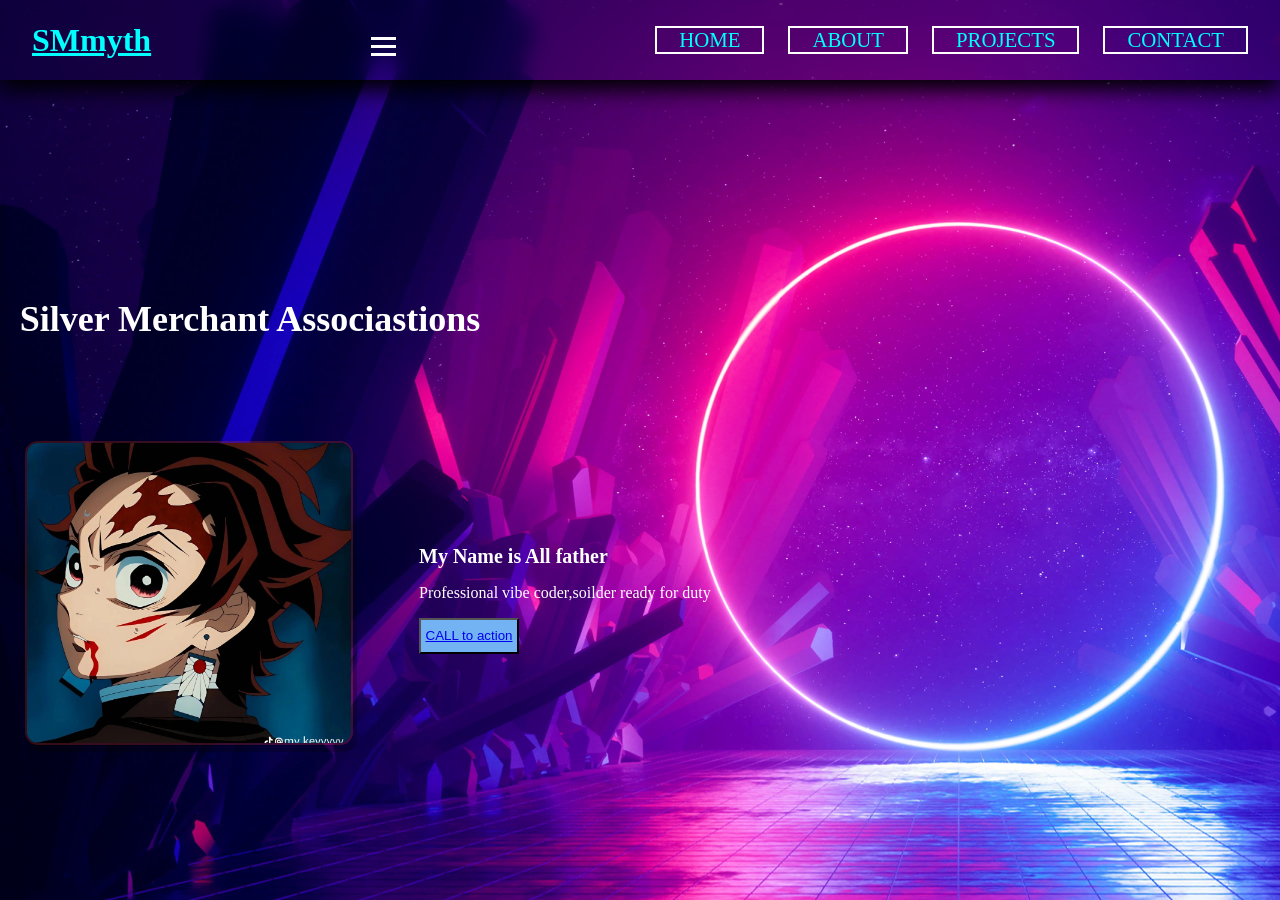
<file: dumbreni stewart h250406z/index.html>
<!DOCTYPE html>
<html>
    <head>
        <title>Silver Merchant</title>
    <link rel="stylesheet"  href="hero.css" />
    <link rel="stylesheet"  href="navbar.css" />
    
    </head>
  
<body>
<nav class="navbar">
    <div class="navbar-container">
        <a href="index.html" class="navbar-logo">SMmyth</a>
        <button class ="navbar-toggle">
            <span class="bar"></span>
             <span class="bar"></span>
              <span class="bar"></span>
        </button>
        <ul class="navbar-menu">
            <li><a href="index.html" class="active">HOME</a></li>
             <li><a href="about.html">ABOUT</a></li>
              <li><a href="projects.html">PROJECTS</a></li>
               <li><a href="contact.html">CONTACT</a></li>
        </ul>
    </div>
</nav>
<h1 class="silver">Silver Merchant Associastions</h1>
<main>
/<div class = "wrapper">
<div class="profile">
<img src="images/1 (6).png" alt="">
</div>
<div class ="intro">
    <h1>My Name is All father</h1>
    <P>Professional vibe coder,soilder ready for duty</P>
    <div class="intro">
            <h1></h1>
            <p></p>
            <button><a href = "contact.html">CALL to action</button>
        </div>
    </div>
</div>

</div>
<script src="javascript.js"></script>
</body>
</html>
</file>
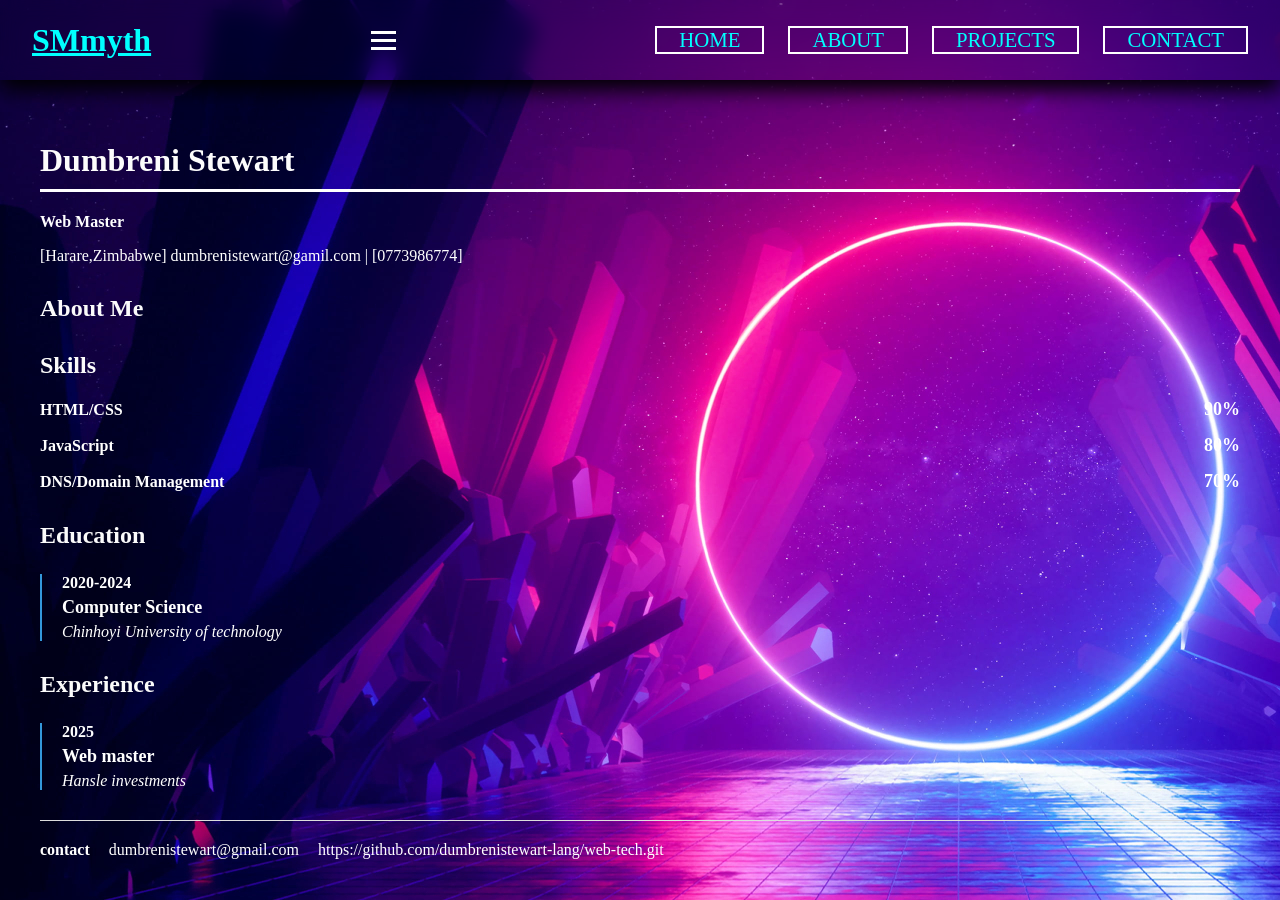
<file: dumbreni stewart h250406z/about.html>
<!DOCTYPE html>
<html>
    <head>
        <title>Silver Merchant</title>
    <link rel="stylesheet" href="about.css" />
 <link rel="stylesheet" href="navbar.css" />
    </head>
  
<body>
<nav class="navbar">
    <div class="navbar-container">
        <a href="index.html" class="navbar-logo">SMmyth</a>
        <button class ="navbar-toggle">
            <span class="bar"></span>
             <span class="bar"></span>
              <span class="bar"></span>
        </button>
        <ul class="navbar-menu">
            <li><a href="index.html" class="active">HOME</a></li>
             <li><a href="about.html">ABOUT</a></li>
              <li><a href="projects.html">PROJECTS</a></li>
               <li><a href="contact.html">CONTACT</a></li>
        </ul>
    </div>
</nav>
<div class="container">
        
        <h1>Dumbreni Stewart</h1>
        <p><strong>Web Master</strong></p>
        <p>[Harare,Zimbabwe] dumbrenistewart@gamil.com | [0773986774]</p>

        <h2>About Me</h2>
        <div class="bio">
            <p> </p>
        </div>

        <h2>Skills</h2>
        
        <div class="skill">
            <div class="skill-name">HTML/CSS</div>
            <div class="skill-percent">90%</div>
        </div>

        
        <div class="skill">
            <div class="skill-name">JavaScript </div>
            <div class="skill-percent">80%</div>
        </div>

        
        <div class="skill">
            <div class="skill-name">DNS/Domain Management </div>
            <div class="skill-percent">70%</div>
        </div>

       

        <h2>Education</h2>
        
        <div class="timeline-item">
            <div class="date">2020-2024</div>
            <div class="title">Computer Science</div>
            <div class="subtitle">Chinhoyi University of technology</div>
           
        </div>

       

        <h2>Experience</h2>
        
      

        <div class="timeline-item">
            <div class="date">2025</div>
            <div class="title">Web master</div>
            <div class="subtitle">Hansle investments</div>
           
        </div>

       

        <div class="contact">
            <strong><a href ="contact.html">contact</a></strong>
            <a href="mailto:your@email.com">dumbrenistewart@gmail.com</a>
           
            <a href="https://github.com/yourprofile">https://github.com/dumbrenistewart-lang/web-tech.git</a>
        </div>

    </div>




<script src="javascript.js"></script>
</body>
</html>
</file>
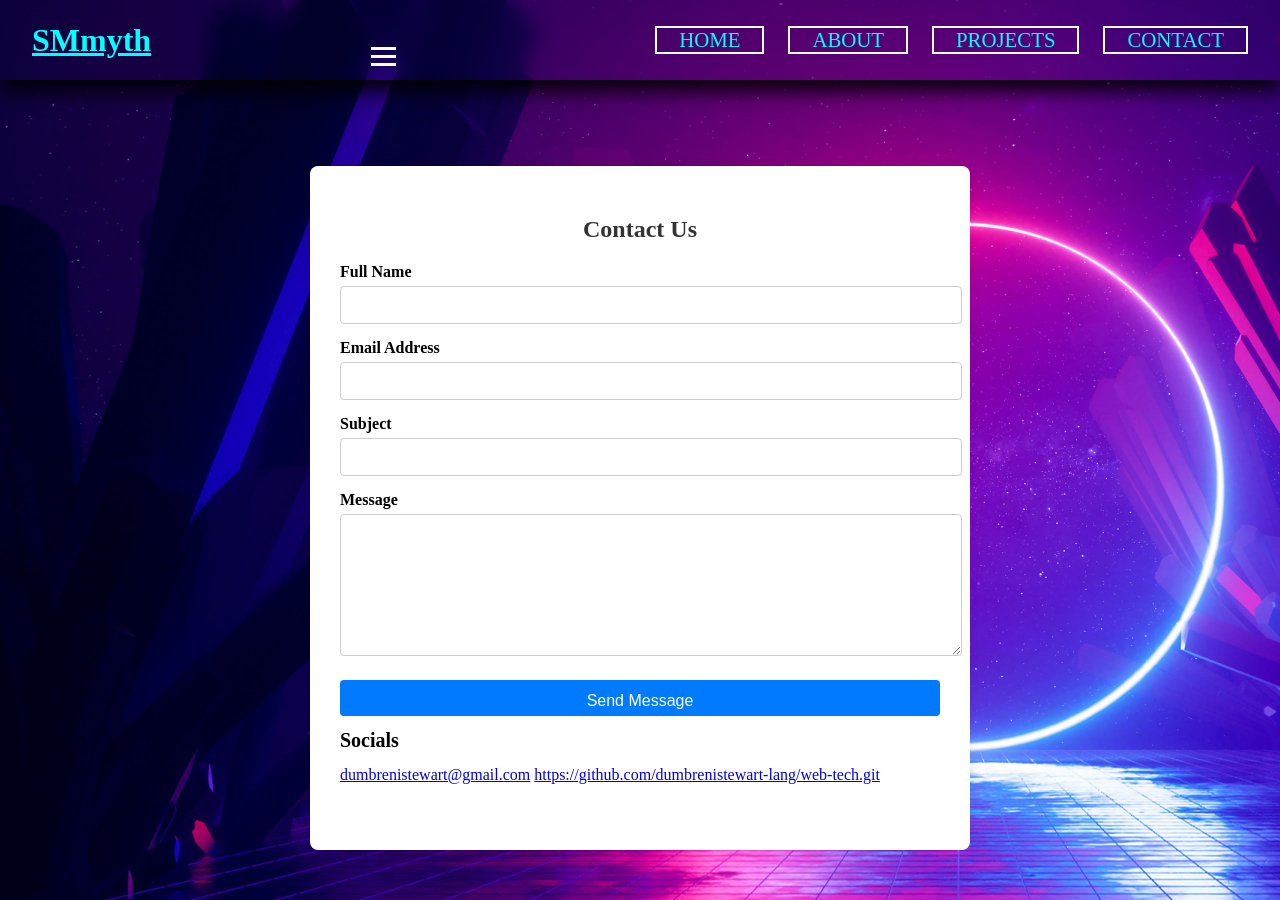
<file: dumbreni stewart h250406z/contact.html>
<!DOCTYPE html>
<html>
    <head>
        <title>Silver Merchant</title>
    <link rel="stylesheet" href="hero.css" />
    <link rel="stylesheet" href="contacts.css" />
    <link rel="stylesheet" href="navbar.css" />
    </head>
  
<body>
  <nav class="navbar">
    <div class="navbar-container">
        <a href="index.html" class="navbar-logo">SMmyth</a>
        <button class ="navbar-toggle">
            <span class="bar"></span>
             <span class="bar"></span>
              <span class="bar"></span>
        </button>
        <ul class="navbar-menu">
            <li><a href="index.html" class="active">HOME</a></li>
             <li><a href="about.html">ABOUT</a></li>
              <li><a href="projects.html">PROJECTS</a></li>
               <li><a href="contact.html">CONTACT</a></li>
        </ul>
    </div>
</nav>
  <div class="container">
    <h2>Contact Us</h2>
    <form action="mailto:your-email@example.com" method="post" enctype="text/plain">
      <label for="name">Full Name</label>
      <input type="text" id="name" name="name" required>

      <label for="email">Email Address</label>
      <input type="email" id="email" name="email" required>

      <label for="subject">Subject</label>
      <input type="text" id="subject" name="subject" required>

      <label for="message">Message</label>
      <textarea id="message" name="message" required></textarea>

      <button type="submit">Send Message</button>
    </form>
    <div class="contact">
      <h1 class ="dimitri">Socials</h1>
            <a href="mailto:your@email.com">dumbrenistewart@gmail.com</a>
            <a href="https://github.com/yourprofile">https://github.com/dumbrenistewart-lang/web-tech.git</a>
        </div>

    </div>
  </div>


    </div>
    <script src="javascript.js"></script>
</body>
</html>
</file>
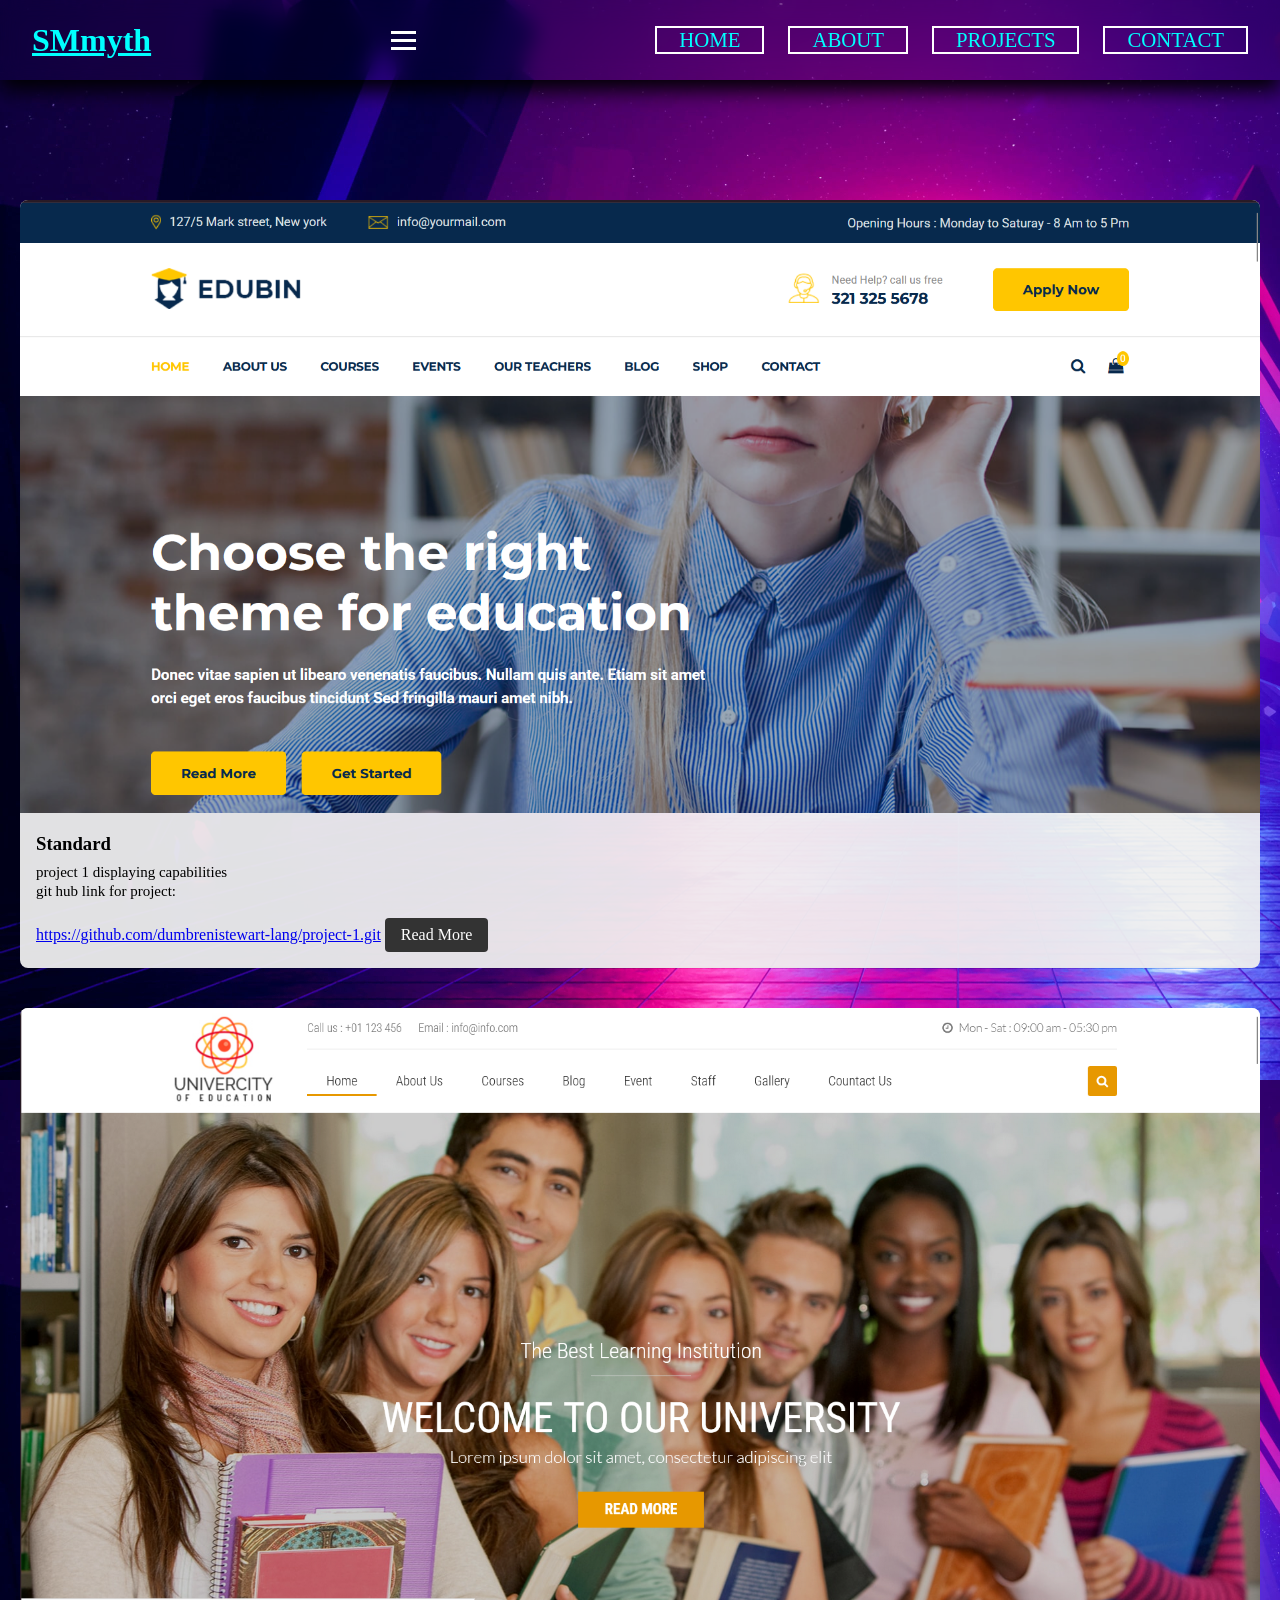
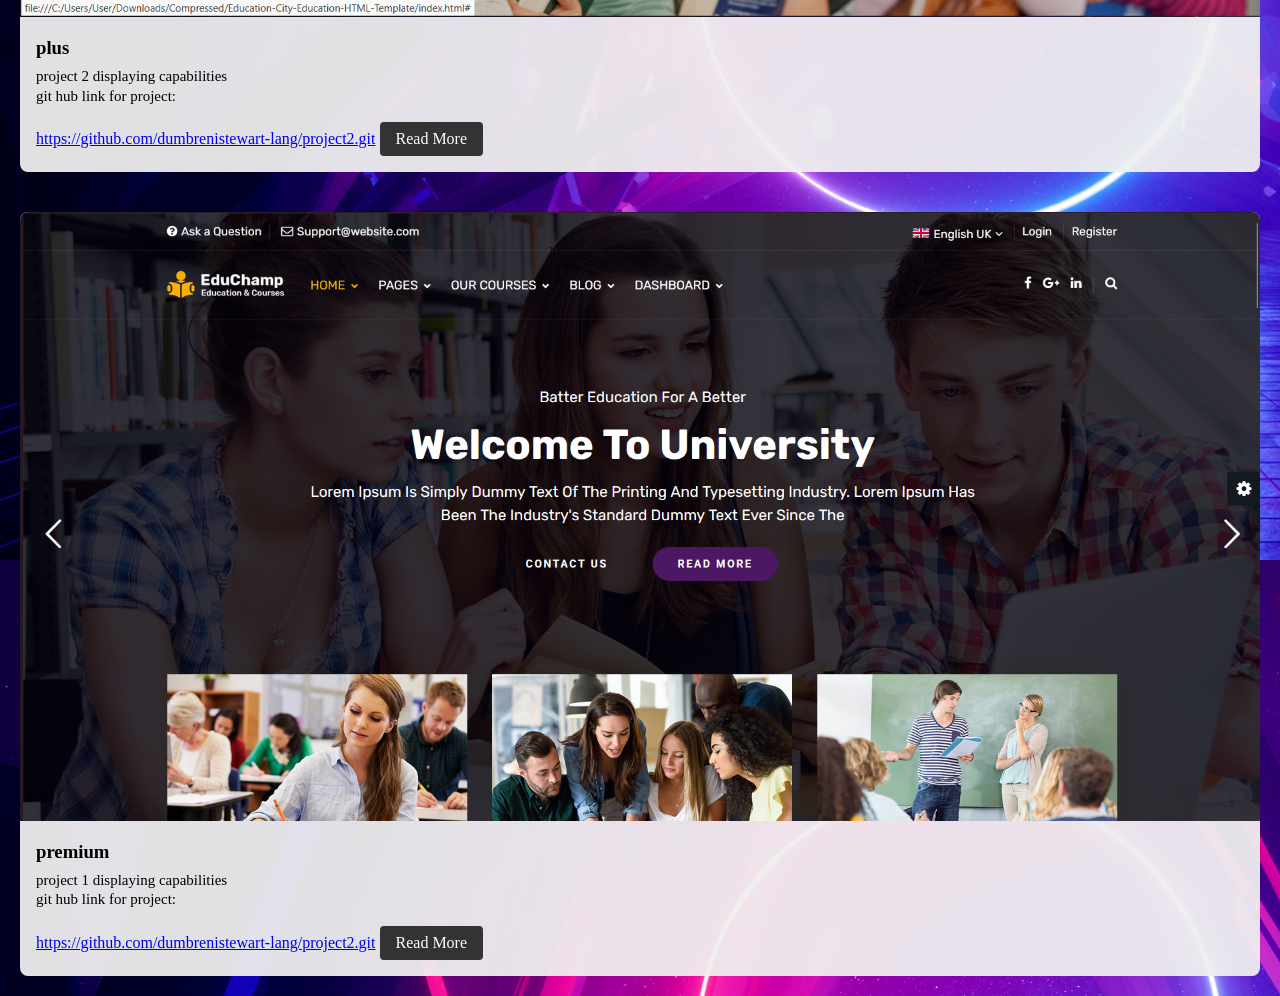
<file: dumbreni stewart h250406z/projects.html>
<!DOCTYPE html>
<html>
    <head>
        <title>Silver Merchant</title>
    <link rel="stylesheet" href="projects.css" />
     <link rel="stylesheet" href="navbar.css" />
    </head>
  
<body>
 <nav class="navbar">
    <div class="navbar-container">
        <a href="index.html" class="navbar-logo">SMmyth</a>
        <button class ="navbar-toggle">
            <span class="bar"></span>
             <span class="bar"></span>
              <span class="bar"></span>
        </button>
        <ul class="navbar-menu">
            <li><a href="index.html" class="active">HOME</a></li>
             <li><a href="about.html">ABOUT</a></li>
              <li><a href="projects.html">PROJECTS</a></li>
               <li><a href="contact.html">CONTACT</a></li>
        </ul>
    </div>
</nav>
<div class="card-container">
    <div class="card">
        <img src="images/Screenshot 2026-03-27 212249.png">
        <div class="card-content">
            <h3>Standard</h3>
            <P>project 1 displaying capabilities</P>
            <p>git hub link for project:</p> <a href="https://github.com/yourprofile">https://github.com/dumbrenistewart-lang/project-1.git</a>
            <a href ="" class="btn">Read More</a>
        </div>
    </div>
      <div class="card">
        <img src="images/Screenshot 2026-03-27 212348.png">
        <div class="card-content">
            <h3>plus</h3>
            <P>project 2 displaying capabilities</P>
            <p>git hub link for project:</p> <a href="https://github.com/yourprofile">https://github.com/dumbrenistewart-lang/project2.git</a>
            <a href ="" class="btn">Read More</a>
        </div>
    </div>
      <div class="card">
        <img src="images/Screenshot 2026-03-27 212500.png">
        <div class="card-content">
            <h3>premium</h3>
            <P>project 1 displaying capabilities</P>
            <p>git hub link for project:</p> <a href="https://github.com/yourprofile">https://github.com/dumbrenistewart-lang/project2.git</a>
            <a href ="" class="btn">Read More</a>
        </div>
    </div>
</div>
<script src="javascript.js"></script>
</body>
</html>
</file>
<file: dumbreni stewart h250406z/hero.css>
.silver{
    width: 100%;
    margin: 0;
    padding: 0;
    display: grid;
    place-items: center;
   color: #fff;
    font-family: poppins;
    font-size: 36px;
    width: 500px;
    margin-top: 0;
}
h1{
    color: #fff;
    font-family: poppins;
    font-size: 20px;
    cursor: pointer;
}
p{
    color: #fff;
}
.contain{
    width: 500px;
    height: 10;
    display: flex;
    position: absolute;
}

button{
    margin: 0;
    padding: 0;
    width: 100px;
    height: 36px;
    cursor: pointer;
    color: #fff;
    background: rgb(115, 179, 243);
}
body{
    width: 100%;
    height: 100vh;
    margin: 0;
    padding: 0;
    display: grid;
    place-items: left;
    background: url(images/bg.jpg);
}

.wrapper{
    display: flex;
    justify-content: center;
    align-items: center;
    flex-wrap: wrap;
    padding: 0 15px;
    justify-content: space-around;
    gap: 5rem;
 
}
.intro{
    flex: 1;
}

div img{
    width: 100%;
    max-width: 400px;
    object-fit: cover;
    height: 300px;
    border: 2px solid #ff3d0036;
    border-radius: 13px;
    box-shadow: 4px 7px 0px #00000042;
    cursor: pointer;
    margin: 10px;
    transition: 400ms;
    vertical-align: middle;
}

div img:hover{
    filter: grayscale(1);
    transform: scale(1.03);
}
</file>
<file: dumbreni stewart h250406z/navbar.css>
.navbar{
    display: flex;
    align-items: center;
    justify-content: center;
    height: 80px;
    width: 100%;
    position: sticky;
    top: 0;
    background-color: transparent;
    box-shadow: 0 10px 20px black;
    backdrop-filter: blur(10px);
    z-index: 999;
}
.navbar-container{
    display: flex;
    align-items: center;
    justify-content: space-between;
    padding: 0 2rem;
    width: 100%;
    max-width: 1600px ;
}
.navbar-logo{
    font-size: 2rem;
    font-weight: 600;
    color:aqua;
    cursor: pointer;
}

.navbar-container .navbar-menu{
    display: flex;
    text-align:center;
    gap:1.5rem;
    list-style: none;
}

.navbar-container .navbar-menu li a {
    text-decoration: none;
    font-size: 1.3rem;
    font-weight:500;
    padding: 3px 20px;
    border-radius: 20px;
    border: 2px solid transparent;
    transition: all 0.7s ease;
    white-space: nowrap;
    color: aqua;
}

.navbar-container .navbar-menu li a:hover{
    color: #162530;
    background: rgba(188,212,229,0,8);
    border: 2px solis #fff;
}

.navbar-toggle{
    background: transparent;
    padding: 10px;
    border: none;
    cursor: pointer;
}

.bar{
    display: block;
    width:25px;
    height: 3px;
    margin: 5px auto;
    background: #fff;
    transition: all 0.3s ease-in-out;

}

@media(max-width:880px){
    .navbar{
        backdrop-filter: none;
    }
    .navbar-container .navbar-menu{
        display: none;
        flex-direction:column;
        align-items: flex-start;
        gap:1.7rem !important;
        position: absolute;
        height: 100vh;
        width: 250px;
        top: 0;
        right: 0;
        padding: 1.5rem;
        box-shadow: 0 10px rgba(0,0,0,0.5);
        backdrop-filter: blur(10px);
    }

.navbar-toggle{
    display: block;
    z-index: 999;
}
.navbar-container .navbar-menu.active{
    display: flex;
}
.navbar-toggle.active.bar:nth-child(2){
    opacity: 0;
}
.navbar-toggle.active.bar:nth-child(1){
    transform: translatey(8px)rotate(45deg);
}
.navbar-toggle.active.bar:nth-child(3){
    transform: translateY(-8px)rotate(-45deg);
}
}

@media(max-width:460px){
    .navbar-container{
        padding: 0 1rem;
    }
    .navbar-logo{
        font-size: 1.7rem;
    }
    .navbar-container .navbar-menu.active li a {
        font-size: 1.7rem;
        padding: 3px 15px;
    }
}
.navbar-container .navbar-menu li {
    color: #162530;
    background: rgba(188,212,229,0,8);
    border: 2px solid #fff;
}
</file>
<file: dumbreni stewart h250406z/about.css>
body{
    width: 100%;
    height: 100vh;
    margin: 0;
    padding: 0;
    display: grid;
    place-items: left;
    background: url(images/bg.jpg);
}


        p{
            color: #fff;
        }
        div{
            color: #fff;
        }
        .container {
            background: transparent;
            padding: 40px;
            border-radius: 8px;
            box-shadow: 0 2px 10px rgba(0,0,0,0.1);
        }

        h1 {
            color: #fcfcfc;
            border-bottom: 3px solid #fff;
            padding-bottom: 10px;
        }

        h2 {
            color: #fbfbfb;
            margin-top: 30px;
        }

        .bio {
            margin: 20px 0;
            color: #f6f6f6;
        }

       
        .skill {
            margin: 15px 0;
            display: flex;
            justify-content: space-between;
            align-items: center;
        }

        .skill-name {
            font-weight: bold;
        }

        .skill-percent {
            color: #fff;
            font-weight: bold;
            font-size: 18px;
        }

       
        .timeline-item {
            margin: 25px 0;
            padding-left: 20px;
            border-left: 2px solid #3498db;
        }

        .date {
            color: #fff;
            font-weight: bold;
        }

        .title {
            font-size: 18px;
            font-weight: bold;
            margin: 5px 0;
        }

        .subtitle {
            color: #fff;
            font-style: italic;
        }

        .description {
            margin-top: 10px;
            color: #fff;
        }

        .contact {
            margin-top: 30px;
            padding-top: 20px;
            border-top: 1px solid #ddd;
        }

        .contact a {
            color: #fff;
            text-decoration: none;
            margin-right: 15px;
        }
</file>
<file: dumbreni stewart h250406z/contacts.css>
.container {
      width: 80%;
      max-width: 600px;
      margin: 50px auto;
      background: #fff;
      padding: 30px;
      border-radius: 8px;
      box-shadow: 0 0 10px rgba(0,0,0,0.1);
    
    }
    .dimitri{
      color: black;
    }
    h2 {
      text-align: center;
      color: #333;
    }
    label {
      display: block;
      margin: 15px 0 5px;
      font-weight: bold;
    }
    input, textarea {
      width: 100%;
      padding: 10px;
      border: 1px solid #ccc;
      border-radius: 4px;
      font-size: 14px;
    }
    textarea {
      resize: vertical;
      min-height: 120px;
    }
    button {
      margin-top: 20px;
      width: 100%;
      padding: 12px;
      background: #007BFF;
      color: #fff;
      border: none;
      border-radius: 4px;
      font-size: 16px;
      cursor: pointer;
    }
    button:hover {
      background: #0056b3;
    }
</file>
<file: dumbreni stewart h250406z/projects.css>
*{
    margin: 0px;
    padding: 0px;
    box-sizing: border-box;
    font-family: poppins;
}
body{
    width: 100%;
    height: 100vh;
    margin: 0px;
    padding: 0px;
    display: grid;
    place-items: left;
    background: url(images/bg.jpg);
}

.card-container{
    display: flex;
    justify-content: center;
    flex-wrap:wrap ;
    margin-top: 100px;
}
.card{
    width:100% ;
    background: #f0f0f0f0;
    border-radius: 8px;
    overflow: hidden;
    margin: 20px;
}

.card img{
    width: 100%;
}
.card-content{
    padding: 16px;
    color: #000;
}
.card-content h3{
    font-size: 28 px;
    margin-bottom: 8px;
}
.card-content p {
    color: #000;
    font-size: 15px;
    line-height: 1.3;
}

.card-content .btn{
    display: inline-block;
    padding: 8px 16px;
    text-decoration: none;
    border-radius: 4px;
    margin-top: 16px;
    background-color: #333;
    color: #fff;
}
</file>
